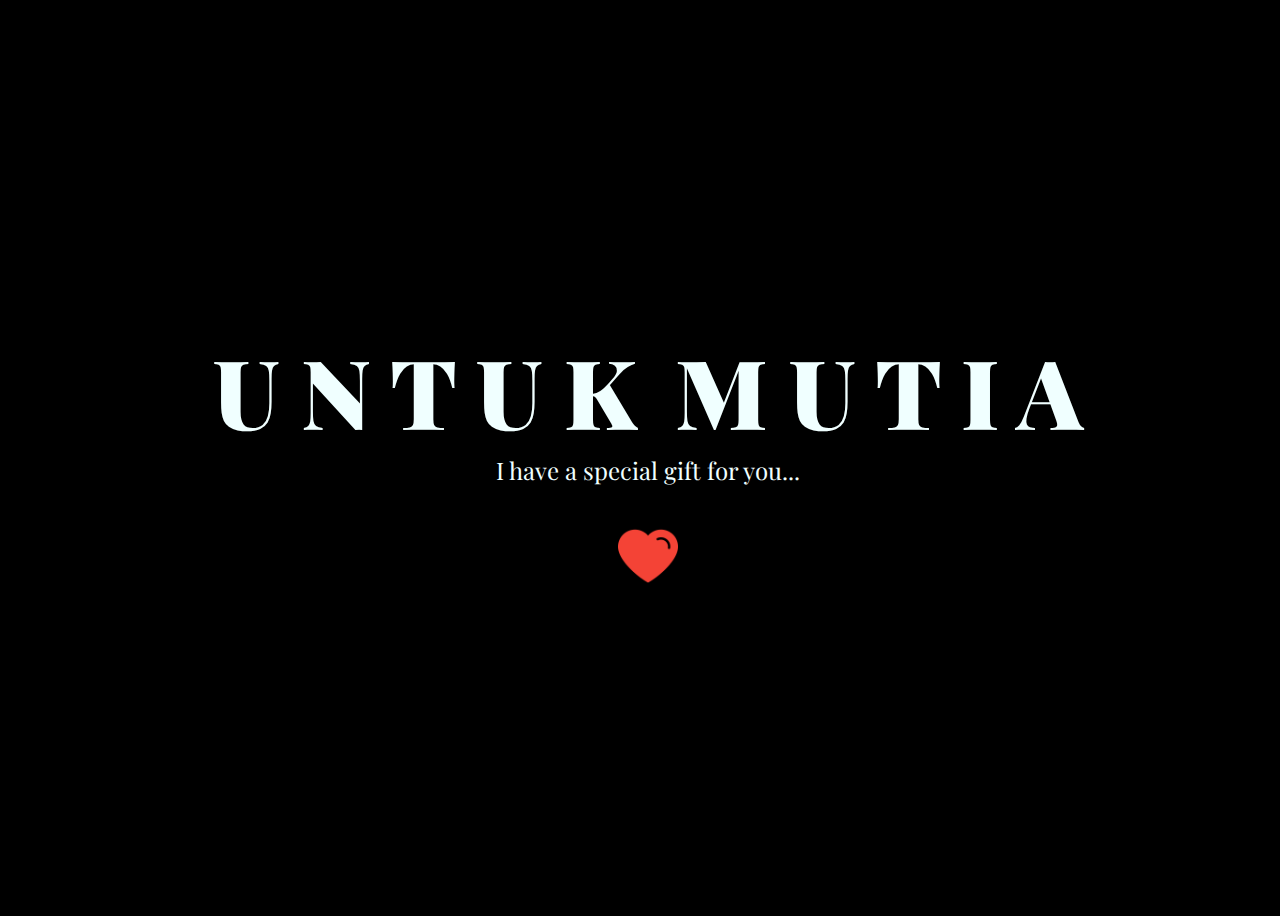
<file: index.html>
<!DOCTYPE html>
<html lang="en">

<head>
    <meta charset="UTF-8">
    <meta http-equiv="X-UA-Compatible" content="IE=edge">
    <meta name="viewport" content="width=device-width, initial-scale=1.0">
    <link href="https://cdnjs.cloudflare.com/ajax/libs/font-awesome/5.15.4/css/all.min.css" rel="stylesheet">
    <link rel="stylesheet" href="css/style.css">
    <link rel="icon" href="img/flowers.png" type="image/x-icon">
    <title>Flowers</title>
</head>

<body>
    <div class="greetings">
        <!-- silahkan menambah kata sesuai keinginan dengan <span>text...</span -->
        <span>U</span>
        <span>N</span>
        <span>T</span>
        <span>U</span>
        <span>K</span>
        <span class="space"> </span>
        <span>M</span>
        <span>U</span>
        <span>T</span>
        <span>I</span>
        <span>A</span>

    </div>
    <div class="description">
        <span>I have a special gift for you...</span>
    </div>
    <div class="button">
        <a href="flower.html">
            <img src="img/love.png" alt="Love Icon" class="icon-love">
        </a>
    </div>
    
</body>

</html>
</file>
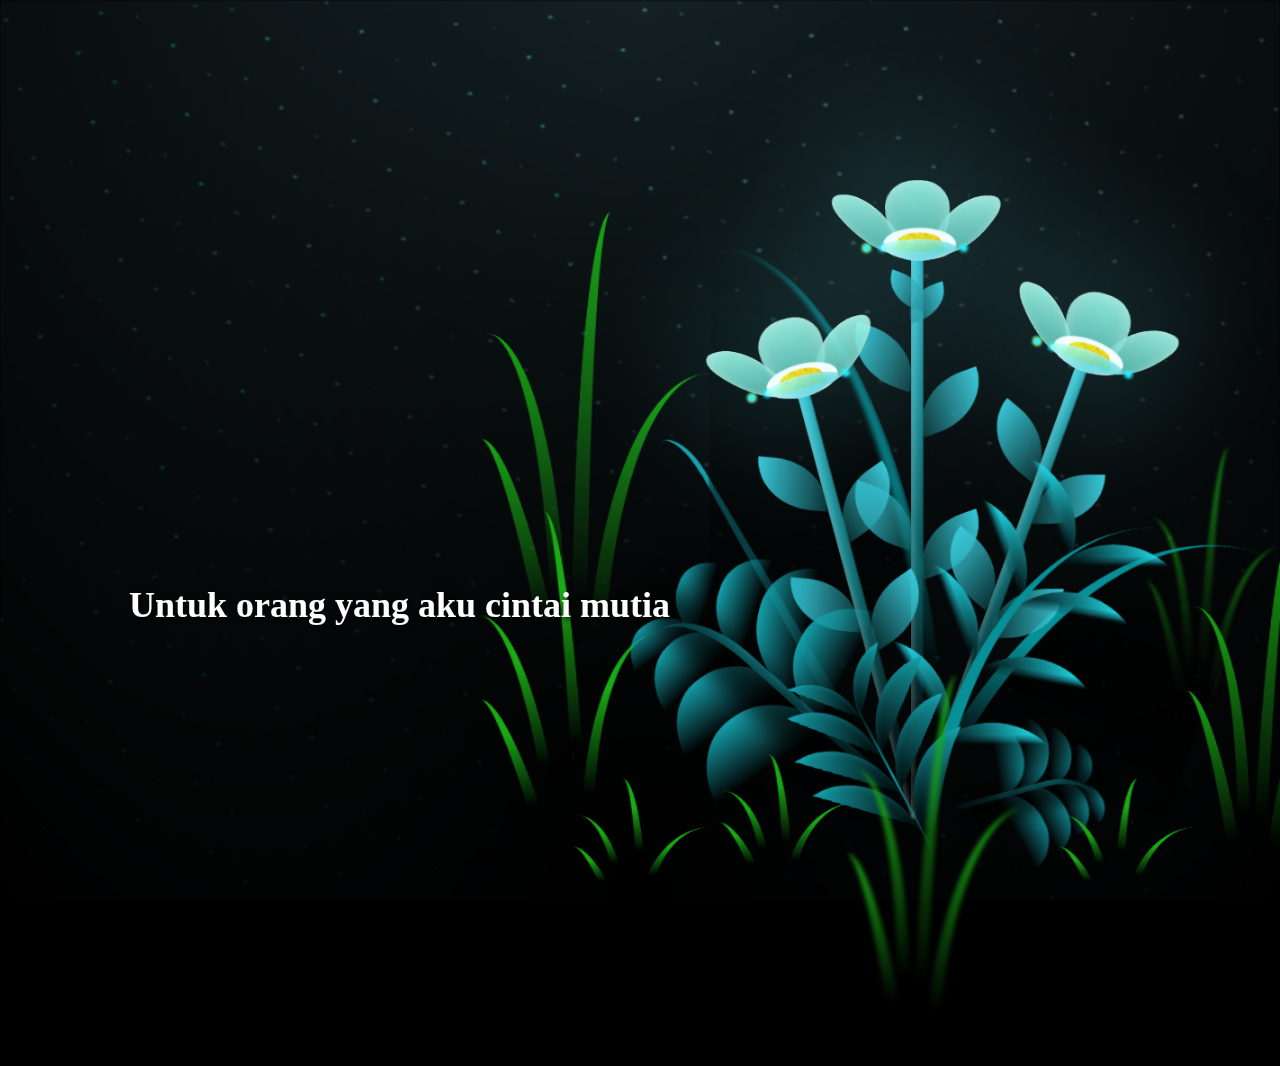
<file: flower.html>
<!DOCTYPE html>
<html lang="en">

<head>
  <meta charset="UTF-8">
  <meta http-equiv="X-UA-Compatible" content="IE=edge">
  <meta name="viewport" content="width=device-width, initial-scale=1.0">
  <link rel="stylesheet" href="css/main.css">
  <link rel="icon" href="img/flowers.png" type="image/x-icon">
  <title>flowers</title>
</head>

<body class="container">
  <div class="header-text">
    <h2 id="rotating-text">Untuk orang yang aku cintai mutia</h2>
  </div>
  <!-- Pembuat code: https://codepen.io/mdusmanansari/pen/BamepLe -->
  <div class="night"></div>
  <div class="flowers">
    <div class="flower flower--1">
      <div class="flower__leafs flower__leafs--1">
        <div class="flower__leaf flower__leaf--1"></div>
        <div class="flower__leaf flower__leaf--2"></div>
        <div class="flower__leaf flower__leaf--3"></div>
        <div class="flower__leaf flower__leaf--4"></div>
        <div class="flower__white-circle"></div>

        <div class="flower__light flower__light--1"></div>
        <div class="flower__light flower__light--2"></div>
        <div class="flower__light flower__light--3"></div>
        <div class="flower__light flower__light--4"></div>
        <div class="flower__light flower__light--5"></div>
        <div class="flower__light flower__light--6"></div>
        <div class="flower__light flower__light--7"></div>
        <div class="flower__light flower__light--8"></div>

      </div>
      <div class="flower__line">
        <div class="flower__line__leaf flower__line__leaf--1"></div>
        <div class="flower__line__leaf flower__line__leaf--2"></div>
        <div class="flower__line__leaf flower__line__leaf--3"></div>
        <div class="flower__line__leaf flower__line__leaf--4"></div>
        <div class="flower__line__leaf flower__line__leaf--5"></div>
        <div class="flower__line__leaf flower__line__leaf--6"></div>
      </div>
    </div>

    <div class="flower flower--2">
      <div class="flower__leafs flower__leafs--2">
        <div class="flower__leaf flower__leaf--1"></div>
        <div class="flower__leaf flower__leaf--2"></div>
        <div class="flower__leaf flower__leaf--3"></div>
        <div class="flower__leaf flower__leaf--4"></div>
        <div class="flower__white-circle"></div>

        <div class="flower__light flower__light--1"></div>
        <div class="flower__light flower__light--2"></div>
        <div class="flower__light flower__light--3"></div>
        <div class="flower__light flower__light--4"></div>
        <div class="flower__light flower__light--5"></div>
        <div class="flower__light flower__light--6"></div>
        <div class="flower__light flower__light--7"></div>
        <div class="flower__light flower__light--8"></div>

      </div>
      <div class="flower__line">
        <div class="flower__line__leaf flower__line__leaf--1"></div>
        <div class="flower__line__leaf flower__line__leaf--2"></div>
        <div class="flower__line__leaf flower__line__leaf--3"></div>
        <div class="flower__line__leaf flower__line__leaf--4"></div>
      </div>
    </div>

    <div class="flower flower--3">
      <div class="flower__leafs flower__leafs--3">
        <div class="flower__leaf flower__leaf--1"></div>
        <div class="flower__leaf flower__leaf--2"></div>
        <div class="flower__leaf flower__leaf--3"></div>
        <div class="flower__leaf flower__leaf--4"></div>
        <div class="flower__white-circle"></div>

        <div class="flower__light flower__light--1"></div>
        <div class="flower__light flower__light--2"></div>
        <div class="flower__light flower__light--3"></div>
        <div class="flower__light flower__light--4"></div>
        <div class="flower__light flower__light--5"></div>
        <div class="flower__light flower__light--6"></div>
        <div class="flower__light flower__light--7"></div>
        <div class="flower__light flower__light--8"></div>

      </div>
      <div class="flower__line">
        <div class="flower__line__leaf flower__line__leaf--1"></div>
        <div class="flower__line__leaf flower__line__leaf--2"></div>
        <div class="flower__line__leaf flower__line__leaf--3"></div>
        <div class="flower__line__leaf flower__line__leaf--4"></div>
      </div>
    </div>

    <div class="grow-ans" style="--d:1.2s">
      <div class="flower__g-long">
        <div class="flower__g-long__top"></div>
        <div class="flower__g-long__bottom"></div>
      </div>
    </div>

    <div class="growing-grass">
      <div class="flower__grass flower__grass--1">
        <div class="flower__grass--top"></div>
        <div class="flower__grass--bottom"></div>
        <div class="flower__grass__leaf flower__grass__leaf--1"></div>
        <div class="flower__grass__leaf flower__grass__leaf--2"></div>
        <div class="flower__grass__leaf flower__grass__leaf--3"></div>
        <div class="flower__grass__leaf flower__grass__leaf--4"></div>
        <div class="flower__grass__leaf flower__grass__leaf--5"></div>
        <div class="flower__grass__leaf flower__grass__leaf--6"></div>
        <div class="flower__grass__leaf flower__grass__leaf--7"></div>
        <div class="flower__grass__leaf flower__grass__leaf--8"></div>
        <div class="flower__grass__overlay"></div>
      </div>
    </div>

    <div class="growing-grass">
      <div class="flower__grass flower__grass--2">
        <div class="flower__grass--top"></div>
        <div class="flower__grass--bottom"></div>
        <div class="flower__grass__leaf flower__grass__leaf--1"></div>
        <div class="flower__grass__leaf flower__grass__leaf--2"></div>
        <div class="flower__grass__leaf flower__grass__leaf--3"></div>
        <div class="flower__grass__leaf flower__grass__leaf--4"></div>
        <div class="flower__grass__leaf flower__grass__leaf--5"></div>
        <div class="flower__grass__leaf flower__grass__leaf--6"></div>
        <div class="flower__grass__leaf flower__grass__leaf--7"></div>
        <div class="flower__grass__leaf flower__grass__leaf--8"></div>
        <div class="flower__grass__overlay"></div>
      </div>
    </div>

    <div class="grow-ans" style="--d:2.4s">
      <div class="flower__g-right flower__g-right--1">
        <div class="leaf"></div>
      </div>
    </div>

    <div class="grow-ans" style="--d:2.8s">
      <div class="flower__g-right flower__g-right--2">
        <div class="leaf"></div>
      </div>
    </div>

    <div class="grow-ans" style="--d:2.8s">
      <div class="flower__g-front">
        <div class="flower__g-front__leaf-wrapper flower__g-front__leaf-wrapper--1">
          <div class="flower__g-front__leaf"></div>
        </div>
        <div class="flower__g-front__leaf-wrapper flower__g-front__leaf-wrapper--2">
          <div class="flower__g-front__leaf"></div>
        </div>
        <div class="flower__g-front__leaf-wrapper flower__g-front__leaf-wrapper--3">
          <div class="flower__g-front__leaf"></div>
        </div>
        <div class="flower__g-front__leaf-wrapper flower__g-front__leaf-wrapper--4">
          <div class="flower__g-front__leaf"></div>
        </div>
        <div class="flower__g-front__leaf-wrapper flower__g-front__leaf-wrapper--5">
          <div class="flower__g-front__leaf"></div>
        </div>
        <div class="flower__g-front__leaf-wrapper flower__g-front__leaf-wrapper--6">
          <div class="flower__g-front__leaf"></div>
        </div>
        <div class="flower__g-front__leaf-wrapper flower__g-front__leaf-wrapper--7">
          <div class="flower__g-front__leaf"></div>
        </div>
        <div class="flower__g-front__leaf-wrapper flower__g-front__leaf-wrapper--8">
          <div class="flower__g-front__leaf"></div>
        </div>
        <div class="flower__g-front__line"></div>
      </div>
    </div>

    <div class="grow-ans" style="--d:3.2s">
      <div class="flower__g-fr">
        <div class="leaf"></div>
        <div class="flower__g-fr__leaf flower__g-fr__leaf--1"></div>
        <div class="flower__g-fr__leaf flower__g-fr__leaf--2"></div>
        <div class="flower__g-fr__leaf flower__g-fr__leaf--3"></div>
        <div class="flower__g-fr__leaf flower__g-fr__leaf--4"></div>
        <div class="flower__g-fr__leaf flower__g-fr__leaf--5"></div>
        <div class="flower__g-fr__leaf flower__g-fr__leaf--6"></div>
        <div class="flower__g-fr__leaf flower__g-fr__leaf--7"></div>
        <div class="flower__g-fr__leaf flower__g-fr__leaf--8"></div>
      </div>
    </div>

    <div class="long-g long-g--0">
      <div class="grow-ans" style="--d:3s">
        <div class="leaf leaf--0"></div>
      </div>
      <div class="grow-ans" style="--d:2.2s">
        <div class="leaf leaf--1"></div>
      </div>
      <div class="grow-ans" style="--d:3.4s">
        <div class="leaf leaf--2"></div>
      </div>
      <div class="grow-ans" style="--d:3.6s">
        <div class="leaf leaf--3"></div>
      </div>
    </div>

    <div class="long-g long-g--1">
      <div class="grow-ans" style="--d:3.6s">
        <div class="leaf leaf--0"></div>
      </div>
      <div class="grow-ans" style="--d:3.8s">
        <div class="leaf leaf--1"></div>
      </div>
      <div class="grow-ans" style="--d:4s">
        <div class="leaf leaf--2"></div>
      </div>
      <div class="grow-ans" style="--d:4.2s">
        <div class="leaf leaf--3"></div>
      </div>
    </div>

    <div class="long-g long-g--2">
      <div class="grow-ans" style="--d:4s">
        <div class="leaf leaf--0"></div>
      </div>
      <div class="grow-ans" style="--d:4.2s">
        <div class="leaf leaf--1"></div>
      </div>
      <div class="grow-ans" style="--d:4.4s">
        <div class="leaf leaf--2"></div>
      </div>
      <div class="grow-ans" style="--d:4.6s">
        <div class="leaf leaf--3"></div>
      </div>
    </div>

    <div class="long-g long-g--3">
      <div class="grow-ans" style="--d:4s">
        <div class="leaf leaf--0"></div>
      </div>
      <div class="grow-ans" style="--d:4.2s">
        <div class="leaf leaf--1"></div>
      </div>
      <div class="grow-ans" style="--d:3s">
        <div class="leaf leaf--2"></div>
      </div>
      <div class="grow-ans" style="--d:3.6s">
        <div class="leaf leaf--3"></div>
      </div>
    </div>

    <div class="long-g long-g--4">
      <div class="grow-ans" style="--d:4s">
        <div class="leaf leaf--0"></div>
      </div>
      <div class="grow-ans" style="--d:4.2s">
        <div class="leaf leaf--1"></div>
      </div>
      <div class="grow-ans" style="--d:3s">
        <div class="leaf leaf--2"></div>
      </div>
      <div class="grow-ans" style="--d:3.6s">
        <div class="leaf leaf--3"></div>
      </div>
    </div>

    <div class="long-g long-g--5">
      <div class="grow-ans" style="--d:4s">
        <div class="leaf leaf--0"></div>
      </div>
      <div class="grow-ans" style="--d:4.2s">
        <div class="leaf leaf--1"></div>
      </div>
      <div class="grow-ans" style="--d:3s">
        <div class="leaf leaf--2"></div>
      </div>
      <div class="grow-ans" style="--d:3.6s">
        <div class="leaf leaf--3"></div>
      </div>
    </div>

    <div class="long-g long-g--6">
      <div class="grow-ans" style="--d:4.2s">
        <div class="leaf leaf--0"></div>
      </div>
      <div class="grow-ans" style="--d:4.4s">
        <div class="leaf leaf--1"></div>
      </div>
      <div class="grow-ans" style="--d:4.6s">
        <div class="leaf leaf--2"></div>
      </div>
      <div class="grow-ans" style="--d:4.8s">
        <div class="leaf leaf--3"></div>
      </div>
    </div>

    <div class="long-g long-g--7">
      <div class="grow-ans" style="--d:3s">
        <div class="leaf leaf--0"></div>
      </div>
      <div class="grow-ans" style="--d:3.2s">
        <div class="leaf leaf--1"></div>
      </div>
      <div class="grow-ans" style="--d:3.5s">
        <div class="leaf leaf--2"></div>
      </div>
      <div class="grow-ans" style="--d:3.6s">
        <div class="leaf leaf--3"></div>
      </div>
    </div>
  </div>
  <script src="main.js"></script>
</body>

</html>
</file>
<file: css/style.css>
@import url('https://fonts.googleapis.com/css2?family=Playfair+Display:wght@400;700&display=swap');
* {
    font-family: 'Playfair Display', serif;
}

body{
    color: azure;
    width: 100%;
    height: 100vh;
    display: flex;
    flex-direction: column;
    align-items: center;
    justify-content: center;
    background-color: black;
}
.greetings{
    
    font-size: 6rem;
    font-weight: 900;
}
.greetings > span{
    animation: glow 2.5s ease-in-out infinite;
}
@keyframes glow {
    0%, 100% {
        color: #d8004c;
        /*text-shadow: 0 0 12px #d8004c, 0 0 30px #d8004c, 0 0 80px #9b1b3f, 0 0 200px #9b1b3f;*/
    }
    10%, 90% {
        color: #fff;
        text-shadow: none;
    }
}

.greetings > span:nth-child(2) {
    animation-delay: .2s;
}
.greetings > span:nth-child(3) {
    animation-delay: .4s;
}
.greetings > span:nth-child(4) {
    animation-delay: .6s;
}
.greetings > span:nth-child(5) {
    animation-delay: .8s;
}
.greetings > span:nth-child(7) {
    animation-delay: 1s;
}
.greetings > span:nth-child(8) {
    animation-delay: 1.2s;
}
.greetings > span:nth-child(9) {
    animation-delay: 1.4s;
}
.greetings > span:nth-child(10) {
    animation-delay: 1.6s;
}
.greetings > span:nth-child(11) {
    animation-delay: 1.8s;
}

.button {
    text-align: center;
    margin-top: 20px;
}

.icon-love {
    width: 60px; /* Lebar gambar */
    height: 60px; /* Tinggi gambar */
    display: inline-block;
    transition: transform 0.3s ease;
}

.icon-love:hover {
    transform: scale(1.2); /* Efek membesar */
}



.space {
    margin-left: 10px; 
    margin-right: 10px; 
}



.description{
    font-size: 1.5rem;
    margin-bottom: 20px;
}

.button a{
    text-decoration: none;
    font-size: 1rem;
    color: #111;
}

@media screen and (max-width:720px){
    .greetings{
        display: block;
        font-size: 2.5rem;
        font-weight: 500;
        text-align: center;
    }
    .description{
        font-size: 1rem;
    }
    
    img {
        width: 80px;
    }
}
</file>
<file: css/main.css>
*,
*::after,
*::before {
  padding: 0;
  margin: 0;
  box-sizing: border-box;
}

:root {
  --dark-color: #000;
}

body {
  display: flex;
  align-items: flex-end;
  justify-content: center;
  min-height: 100vh;
  background-color: var(--dark-color);
  overflow: hidden;
  perspective: 1000px;
}

.header-text {
  max-width: 50%;
  position: relative;/*Pastikan elemen berada di posisi absolut */
  top: -270px; /* Atur posisi vertikal (10% dari atas layar) */
  left: 30px; /* Posisi horizontal di tengah */
  transform: translateX(-50%); /* Pastikan teks terpusat */
  color: white;
  font-size: 1.5rem; /* Sedikit perbesar teks untuk estetika */
  font-weight: bold;
  text-shadow: 2px 2px 4px rgba(0, 0, 0, 0.7); /* Tambahkan shadow untuk keterbacaan */
  text-align: center;
  z-index: 10; /* Pastikan berada di depan elemen lain */
  line-height: 1.4; /* Tambahkan jarak antar-baris jika ada teks multi-baris */
}

.header-text h1 {
  animation: fade 4s ease-in-out;
}

@keyframes fade {
  0%, 100% { opacity: 0; }
  50% { opacity: 1; }
}

.night {
  position: fixed;
  left: 50%;
  top: 0;
  transform: translateX(-50%);
  width: 100%;
  height: 100%;
  filter: blur(0.1vmin);
  background-image: radial-gradient(ellipse at top, transparent 0%, var(--dark-color)), radial-gradient(ellipse at bottom, var(--dark-color), rgba(145, 233, 255, 0.2)), repeating-linear-gradient(220deg, rgb(0, 0, 0) 0px, rgb(0, 0, 0) 19px, transparent 19px, transparent 22px), repeating-linear-gradient(189deg, rgb(0, 0, 0) 0px, rgb(0, 0, 0) 19px, transparent 19px, transparent 22px), repeating-linear-gradient(148deg, rgb(0, 0, 0) 0px, rgb(0, 0, 0) 19px, transparent 19px, transparent 22px), linear-gradient(90deg, rgb(0, 255, 250), rgb(240, 240, 240));
}

.flowers {
  position: relative;
  transform: scale(0.9);
}

.flower {
  position: absolute;
  bottom: 10vmin;
  transform-origin: bottom center;
  z-index: 10;
  --fl-speed: 0.8s;
}
.flower--1 {
  -webkit-animation: moving-flower-1 4s linear infinite;
          animation: moving-flower-1 4s linear infinite;
}
.flower--1 .flower__line {
  height: 70vmin;
  -webkit-animation-delay: 0.3s;
          animation-delay: 0.3s;
}
.flower--1 .flower__line__leaf--1 {
  -webkit-animation: blooming-leaf-right var(--fl-speed) 1.6s backwards;
          animation: blooming-leaf-right var(--fl-speed) 1.6s backwards;
}
.flower--1 .flower__line__leaf--2 {
  -webkit-animation: blooming-leaf-right var(--fl-speed) 1.4s backwards;
          animation: blooming-leaf-right var(--fl-speed) 1.4s backwards;
}
.flower--1 .flower__line__leaf--3 {
  -webkit-animation: blooming-leaf-left var(--fl-speed) 1.2s backwards;
          animation: blooming-leaf-left var(--fl-speed) 1.2s backwards;
}
.flower--1 .flower__line__leaf--4 {
  -webkit-animation: blooming-leaf-left var(--fl-speed) 1s backwards;
          animation: blooming-leaf-left var(--fl-speed) 1s backwards;
}
.flower--1 .flower__line__leaf--5 {
  -webkit-animation: blooming-leaf-right var(--fl-speed) 1.8s backwards;
          animation: blooming-leaf-right var(--fl-speed) 1.8s backwards;
}
.flower--1 .flower__line__leaf--6 {
  -webkit-animation: blooming-leaf-left var(--fl-speed) 2s backwards;
          animation: blooming-leaf-left var(--fl-speed) 2s backwards;
}
.flower--2 {
  left: 50%;
  transform: rotate(20deg);
  -webkit-animation: moving-flower-2 4s linear infinite;
          animation: moving-flower-2 4s linear infinite;
}
.flower--2 .flower__line {
  height: 60vmin;
  -webkit-animation-delay: 0.6s;
          animation-delay: 0.6s;
}
.flower--2 .flower__line__leaf--1 {
  -webkit-animation: blooming-leaf-right var(--fl-speed) 1.9s backwards;
          animation: blooming-leaf-right var(--fl-speed) 1.9s backwards;
}
.flower--2 .flower__line__leaf--2 {
  -webkit-animation: blooming-leaf-right var(--fl-speed) 1.7s backwards;
          animation: blooming-leaf-right var(--fl-speed) 1.7s backwards;
}
.flower--2 .flower__line__leaf--3 {
  -webkit-animation: blooming-leaf-left var(--fl-speed) 1.5s backwards;
          animation: blooming-leaf-left var(--fl-speed) 1.5s backwards;
}
.flower--2 .flower__line__leaf--4 {
  -webkit-animation: blooming-leaf-left var(--fl-speed) 1.3s backwards;
          animation: blooming-leaf-left var(--fl-speed) 1.3s backwards;
}
.flower--3 {
  left: 50%;
  transform: rotate(-15deg);
  -webkit-animation: moving-flower-3 4s linear infinite;
          animation: moving-flower-3 4s linear infinite;
}
.flower--3 .flower__line {
  -webkit-animation-delay: 0.9s;
          animation-delay: 0.9s;
}
.flower--3 .flower__line__leaf--1 {
  -webkit-animation: blooming-leaf-right var(--fl-speed) 2.5s backwards;
          animation: blooming-leaf-right var(--fl-speed) 2.5s backwards;
}
.flower--3 .flower__line__leaf--2 {
  -webkit-animation: blooming-leaf-right var(--fl-speed) 2.3s backwards;
          animation: blooming-leaf-right var(--fl-speed) 2.3s backwards;
}
.flower--3 .flower__line__leaf--3 {
  -webkit-animation: blooming-leaf-left var(--fl-speed) 2.1s backwards;
          animation: blooming-leaf-left var(--fl-speed) 2.1s backwards;
}
.flower--3 .flower__line__leaf--4 {
  -webkit-animation: blooming-leaf-left var(--fl-speed) 1.9s backwards;
          animation: blooming-leaf-left var(--fl-speed) 1.9s backwards;
}
.flower__leafs {
  position: relative;
  -webkit-animation: blooming-flower 2s backwards;
          animation: blooming-flower 2s backwards;
}
.flower__leafs--1 {
  -webkit-animation-delay: 1.1s;
          animation-delay: 1.1s;
}
.flower__leafs--2 {
  -webkit-animation-delay: 1.4s;
          animation-delay: 1.4s;
}
.flower__leafs--3 {
  -webkit-animation-delay: 1.7s;
          animation-delay: 1.7s;
}
.flower__leafs::after {
  content: "";
  position: absolute;
  left: 0;
  top: 0;
  transform: translate(-50%, -100%);
  width: 8vmin;
  height: 8vmin;
  background-color: #6bf0ff;
  filter: blur(10vmin);
}
.flower__leaf {
  position: absolute;
  bottom: 0;
  left: 50%;
  width: 8vmin;
  height: 11vmin;
  border-radius: 51% 49% 47% 53%/44% 45% 55% 69%;
  background-color: #a7ffee;
  background-image: linear-gradient(to top, #54b8aa, #a7ffee);
  transform-origin: bottom center;
  opacity: 0.9;
  box-shadow: inset 0 0 2vmin rgba(255, 255, 255, 0.5);
}
.flower__leaf--1 {
  transform: translate(-10%, 1%) rotateY(40deg) rotateX(-50deg);
}
.flower__leaf--2 {
  transform: translate(-50%, -4%) rotateX(40deg);
}
.flower__leaf--3 {
  transform: translate(-90%, 0%) rotateY(45deg) rotateX(50deg);
}
.flower__leaf--4 {
  width: 8vmin;
  height: 8vmin;
  transform-origin: bottom left;
  border-radius: 4vmin 10vmin 4vmin 4vmin;
  transform: translate(0%, 18%) rotateX(70deg) rotate(-43deg);
  background-image: linear-gradient(to top, #39c6d6, #a7ffee);
  z-index: 1;
  opacity: 0.8;
}
.flower__white-circle {
  position: absolute;
  left: -3.5vmin;
  top: -3vmin;
  width: 9vmin;
  height: 4vmin;
  border-radius: 50%;
  background-color: #fff;
}
.flower__white-circle::after {
  content: "";
  position: absolute;
  left: 50%;
  top: 45%;
  transform: translate(-50%, -50%);
  width: 60%;
  height: 60%;
  border-radius: inherit;
  background-image: repeating-linear-gradient(135deg, rgba(0, 0, 0, 0.03) 0px, rgba(0, 0, 0, 0.03) 1px, transparent 1px, transparent 12px), repeating-linear-gradient(45deg, rgba(0, 0, 0, 0.03) 0px, rgba(0, 0, 0, 0.03) 1px, transparent 1px, transparent 12px), repeating-linear-gradient(67.5deg, rgba(0, 0, 0, 0.03) 0px, rgba(0, 0, 0, 0.03) 1px, transparent 1px, transparent 12px), repeating-linear-gradient(135deg, rgba(0, 0, 0, 0.03) 0px, rgba(0, 0, 0, 0.03) 1px, transparent 1px, transparent 12px), repeating-linear-gradient(45deg, rgba(0, 0, 0, 0.03) 0px, rgba(0, 0, 0, 0.03) 1px, transparent 1px, transparent 12px), repeating-linear-gradient(112.5deg, rgba(0, 0, 0, 0.03) 0px, rgba(0, 0, 0, 0.03) 1px, transparent 1px, transparent 12px), repeating-linear-gradient(112.5deg, rgba(0, 0, 0, 0.03) 0px, rgba(0, 0, 0, 0.03) 1px, transparent 1px, transparent 12px), repeating-linear-gradient(45deg, rgba(0, 0, 0, 0.03) 0px, rgba(0, 0, 0, 0.03) 1px, transparent 1px, transparent 12px), repeating-linear-gradient(22.5deg, rgba(0, 0, 0, 0.03) 0px, rgba(0, 0, 0, 0.03) 1px, transparent 1px, transparent 12px), repeating-linear-gradient(45deg, rgba(0, 0, 0, 0.03) 0px, rgba(0, 0, 0, 0.03) 1px, transparent 1px, transparent 12px), repeating-linear-gradient(22.5deg, rgba(0, 0, 0, 0.03) 0px, rgba(0, 0, 0, 0.03) 1px, transparent 1px, transparent 12px), repeating-linear-gradient(135deg, rgba(0, 0, 0, 0.03) 0px, rgba(0, 0, 0, 0.03) 1px, transparent 1px, transparent 12px), repeating-linear-gradient(157.5deg, rgba(0, 0, 0, 0.03) 0px, rgba(0, 0, 0, 0.03) 1px, transparent 1px, transparent 12px), repeating-linear-gradient(67.5deg, rgba(0, 0, 0, 0.03) 0px, rgba(0, 0, 0, 0.03) 1px, transparent 1px, transparent 12px), repeating-linear-gradient(67.5deg, rgba(0, 0, 0, 0.03) 0px, rgba(0, 0, 0, 0.03) 1px, transparent 1px, transparent 12px), linear-gradient(90deg, rgb(255, 235, 18), rgb(255, 206, 0));
}
.flower__line {
  height: 55vmin;
  width: 1.5vmin;
  background-image: linear-gradient(to left, rgba(0, 0, 0, 0.2), transparent, rgba(255, 255, 255, 0.2)), linear-gradient(to top, transparent 10%, #14757a, #39c6d6);
  box-shadow: inset 0 0 2px rgba(0, 0, 0, 0.5);
  -webkit-animation: grow-flower-tree 4s backwards;
          animation: grow-flower-tree 4s backwards;
}
.flower__line__leaf {
  --w: 7vmin;
  --h: calc(var(--w) + 2vmin);
  position: absolute;
  top: 20%;
  left: 90%;
  width: var(--w);
  height: var(--h);
  border-top-right-radius: var(--h);
  border-bottom-left-radius: var(--h);
  background-image: linear-gradient(to top, rgba(20, 117, 122, 0.4), #39c6d6);
}
.flower__line__leaf--1 {
  transform: rotate(70deg) rotateY(30deg);
}
.flower__line__leaf--2 {
  top: 45%;
  transform: rotate(70deg) rotateY(30deg);
}
.flower__line__leaf--3, .flower__line__leaf--4, .flower__line__leaf--6 {
  border-top-right-radius: 0;
  border-bottom-left-radius: 0;
  border-top-left-radius: var(--h);
  border-bottom-right-radius: var(--h);
  left: -460%;
  top: 12%;
  transform: rotate(-70deg) rotateY(30deg);
}
.flower__line__leaf--4 {
  top: 40%;
}
.flower__line__leaf--5 {
  top: 0;
  transform-origin: left;
  transform: rotate(70deg) rotateY(30deg) scale(0.6);
}
.flower__line__leaf--6 {
  top: -2%;
  left: -450%;
  transform-origin: right;
  transform: rotate(-70deg) rotateY(30deg) scale(0.6);
}
.flower__light {
  position: absolute;
  bottom: 0vmin;
  width: 1vmin;
  height: 1vmin;
  background-color: rgb(255, 251, 0);
  border-radius: 50%;
  filter: blur(0.2vmin);
  -webkit-animation: light-ans 4s linear infinite backwards;
          animation: light-ans 4s linear infinite backwards;
}
.flower__light:nth-child(odd) {
  background-color: #23f0ff;
}
.flower__light--1 {
  left: -2vmin;
  -webkit-animation-delay: 1s;
          animation-delay: 1s;
}
.flower__light--2 {
  left: 3vmin;
  -webkit-animation-delay: 0.5s;
          animation-delay: 0.5s;
}
.flower__light--3 {
  left: -6vmin;
  -webkit-animation-delay: 0.3s;
          animation-delay: 0.3s;
}
.flower__light--4 {
  left: 6vmin;
  -webkit-animation-delay: 0.9s;
          animation-delay: 0.9s;
}
.flower__light--5 {
  left: -1vmin;
  -webkit-animation-delay: 1.5s;
          animation-delay: 1.5s;
}
.flower__light--6 {
  left: -4vmin;
  -webkit-animation-delay: 3s;
          animation-delay: 3s;
}
.flower__light--7 {
  left: 3vmin;
  -webkit-animation-delay: 2s;
          animation-delay: 2s;
}
.flower__light--8 {
  left: -6vmin;
  -webkit-animation-delay: 3.5s;
          animation-delay: 3.5s;
}
.flower__grass {
  --c: #159faa;
  --line-w: 1.5vmin;
  position: absolute;
  bottom: 12vmin;
  left: -7vmin;
  display: flex;
  flex-direction: column;
  align-items: flex-end;
  z-index: 20;
  transform-origin: bottom center;
  transform: rotate(-48deg) rotateY(40deg);
}
.flower__grass--1 {
  -webkit-animation: moving-grass 2s linear infinite;
          animation: moving-grass 2s linear infinite;
}
.flower__grass--2 {
  left: 2vmin;
  bottom: 10vmin;
  transform: scale(0.5) rotate(75deg) rotateX(10deg) rotateY(-200deg);
  opacity: 0.8;
  z-index: 0;
  -webkit-animation: moving-grass--2 1.5s linear infinite;
          animation: moving-grass--2 1.5s linear infinite;
}
.flower__grass--top {
  width: 7vmin;
  height: 10vmin;
  border-top-right-radius: 100%;
  border-right: var(--line-w) solid var(--c);
  transform-origin: bottom center;
  transform: rotate(-2deg);
}
.flower__grass--bottom {
  margin-top: -2px;
  width: var(--line-w);
  height: 25vmin;
  background-image: linear-gradient(to top, transparent, var(--c));
}
.flower__grass__leaf {
  --size: 10vmin;
  position: absolute;
  width: calc(var(--size) * 2.1);
  height: var(--size);
  border-top-left-radius: var(--size);
  border-top-right-radius: var(--size);
  background-image: linear-gradient(to top, transparent, transparent 30%, var(--c));
  z-index: 100;
}
.flower__grass__leaf--1 {
  top: -6%;
  left: 30%;
  --size: 6vmin;
  transform: rotate(-20deg);
  -webkit-animation: growing-grass-ans--1 2s 2.6s backwards;
          animation: growing-grass-ans--1 2s 2.6s backwards;
}
@-webkit-keyframes growing-grass-ans--1 {
  0% {
    transform-origin: bottom left;
    transform: rotate(-20deg) scale(0);
  }
}
@keyframes growing-grass-ans--1 {
  0% {
    transform-origin: bottom left;
    transform: rotate(-20deg) scale(0);
  }
}
.flower__grass__leaf--2 {
  top: -5%;
  left: -110%;
  --size: 6vmin;
  transform: rotate(10deg);
  -webkit-animation: growing-grass-ans--2 2s 2.4s linear backwards;
          animation: growing-grass-ans--2 2s 2.4s linear backwards;
}
@-webkit-keyframes growing-grass-ans--2 {
  0% {
    transform-origin: bottom right;
    transform: rotate(10deg) scale(0);
  }
}
@keyframes growing-grass-ans--2 {
  0% {
    transform-origin: bottom right;
    transform: rotate(10deg) scale(0);
  }
}
.flower__grass__leaf--3 {
  top: 5%;
  left: 60%;
  --size: 8vmin;
  transform: rotate(-18deg) rotateX(-20deg);
  -webkit-animation: growing-grass-ans--3 2s 2.2s linear backwards;
          animation: growing-grass-ans--3 2s 2.2s linear backwards;
}
@-webkit-keyframes growing-grass-ans--3 {
  0% {
    transform-origin: bottom left;
    transform: rotate(-18deg) rotateX(-20deg) scale(0);
  }
}
@keyframes growing-grass-ans--3 {
  0% {
    transform-origin: bottom left;
    transform: rotate(-18deg) rotateX(-20deg) scale(0);
  }
}
.flower__grass__leaf--4 {
  top: 6%;
  left: -135%;
  --size: 8vmin;
  transform: rotate(2deg);
  -webkit-animation: growing-grass-ans--4 2s 2s linear backwards;
          animation: growing-grass-ans--4 2s 2s linear backwards;
}
@-webkit-keyframes growing-grass-ans--4 {
  0% {
    transform-origin: bottom right;
    transform: rotate(2deg) scale(0);
  }
}
@keyframes growing-grass-ans--4 {
  0% {
    transform-origin: bottom right;
    transform: rotate(2deg) scale(0);
  }
}
.flower__grass__leaf--5 {
  top: 20%;
  left: 60%;
  --size: 10vmin;
  transform: rotate(-24deg) rotateX(-20deg);
  -webkit-animation: growing-grass-ans--5 2s 1.8s linear backwards;
          animation: growing-grass-ans--5 2s 1.8s linear backwards;
}
@-webkit-keyframes growing-grass-ans--5 {
  0% {
    transform-origin: bottom left;
    transform: rotate(-24deg) rotateX(-20deg) scale(0);
  }
}
@keyframes growing-grass-ans--5 {
  0% {
    transform-origin: bottom left;
    transform: rotate(-24deg) rotateX(-20deg) scale(0);
  }
}
.flower__grass__leaf--6 {
  top: 22%;
  left: -180%;
  --size: 10vmin;
  transform: rotate(10deg);
  -webkit-animation: growing-grass-ans--6 2s 1.6s linear backwards;
          animation: growing-grass-ans--6 2s 1.6s linear backwards;
}
@-webkit-keyframes growing-grass-ans--6 {
  0% {
    transform-origin: bottom right;
    transform: rotate(10deg) scale(0);
  }
}
@keyframes growing-grass-ans--6 {
  0% {
    transform-origin: bottom right;
    transform: rotate(10deg) scale(0);
  }
}
.flower__grass__leaf--7 {
  top: 39%;
  left: 70%;
  --size: 10vmin;
  transform: rotate(-10deg);
  -webkit-animation: growing-grass-ans--7 2s 1.4s linear backwards;
          animation: growing-grass-ans--7 2s 1.4s linear backwards;
}
@-webkit-keyframes growing-grass-ans--7 {
  0% {
    transform-origin: bottom left;
    transform: rotate(-10deg) scale(0);
  }
}
@keyframes growing-grass-ans--7 {
  0% {
    transform-origin: bottom left;
    transform: rotate(-10deg) scale(0);
  }
}
.flower__grass__leaf--8 {
  top: 40%;
  left: -215%;
  --size: 11vmin;
  transform: rotate(10deg);
  -webkit-animation: growing-grass-ans--8 2s 1.2s linear backwards;
          animation: growing-grass-ans--8 2s 1.2s linear backwards;
}
@-webkit-keyframes growing-grass-ans--8 {
  0% {
    transform-origin: bottom right;
    transform: rotate(10deg) scale(0);
  }
}
@keyframes growing-grass-ans--8 {
  0% {
    transform-origin: bottom right;
    transform: rotate(10deg) scale(0);
  }
}
.flower__grass__overlay {
  position: absolute;
  top: -10%;
  right: 0%;
  width: 100%;
  height: 100%;
  background-color: rgba(0, 0, 0, 0.6);
  filter: blur(1.5vmin);
  z-index: 100;
}
.flower__g-long {
  --w: 2vmin;
  --h: 6vmin;
  --c: #159faa;
  position: absolute;
  bottom: 10vmin;
  left: -3vmin;
  transform-origin: bottom center;
  transform: rotate(-30deg) rotateY(-20deg);
  display: flex;
  flex-direction: column;
  align-items: flex-end;
  -webkit-animation: flower-g-long-ans 3s linear infinite;
          animation: flower-g-long-ans 3s linear infinite;
}
@-webkit-keyframes flower-g-long-ans {
  0%, 100% {
    transform: rotate(-30deg) rotateY(-20deg);
  }
  50% {
    transform: rotate(-32deg) rotateY(-20deg);
  }
}
@keyframes flower-g-long-ans {
  0%, 100% {
    transform: rotate(-30deg) rotateY(-20deg);
  }
  50% {
    transform: rotate(-32deg) rotateY(-20deg);
  }
}
.flower__g-long__top {
  top: calc(var(--h) * -1);
  width: calc(var(--w) + 1vmin);
  height: var(--h);
  border-top-right-radius: 100%;
  border-right: 0.7vmin solid var(--c);
  transform: translate(-0.7vmin, 1vmin);
}
.flower__g-long__bottom {
  width: var(--w);
  height: 50vmin;
  transform-origin: bottom center;
  background-image: linear-gradient(to top, transparent 30%, var(--c));
  box-shadow: inset 0 0 2px rgba(0, 0, 0, 0.5);
  -webkit-clip-path: polygon(35% 0, 65% 1%, 100% 100%, 0% 100%);
          clip-path: polygon(35% 0, 65% 1%, 100% 100%, 0% 100%);
}
.flower__g-right {
  position: absolute;
  bottom: 6vmin;
  left: -2vmin;
  transform-origin: bottom left;
  transform: rotate(20deg);
}
.flower__g-right .leaf {
  width: 30vmin;
  height: 50vmin;
  border-top-left-radius: 100%;
  border-left: 2vmin solid #079097;
  background-image: linear-gradient(to bottom, transparent, var(--dark-color) 60%);
  -webkit-mask-image: linear-gradient(to top, transparent 30%, #079097 60%);
}
.flower__g-right--1 {
  -webkit-animation: flower-g-right-ans 2.5s linear infinite;
          animation: flower-g-right-ans 2.5s linear infinite;
}
.flower__g-right--2 {
  left: 5vmin;
  transform: rotateY(-180deg);
  -webkit-animation: flower-g-right-ans--2 3s linear infinite;
          animation: flower-g-right-ans--2 3s linear infinite;
}
.flower__g-right--2 .leaf {
  height: 75vmin;
  filter: blur(0.3vmin);
  opacity: 0.8;
}
@-webkit-keyframes flower-g-right-ans {
  0%, 100% {
    transform: rotate(20deg);
  }
  50% {
    transform: rotate(24deg) rotateX(-20deg);
  }
}
@keyframes flower-g-right-ans {
  0%, 100% {
    transform: rotate(20deg);
  }
  50% {
    transform: rotate(24deg) rotateX(-20deg);
  }
}
@-webkit-keyframes flower-g-right-ans--2 {
  0%, 100% {
    transform: rotateY(-180deg) rotate(0deg) rotateX(-20deg);
  }
  50% {
    transform: rotateY(-180deg) rotate(6deg) rotateX(-20deg);
  }
}
@keyframes flower-g-right-ans--2 {
  0%, 100% {
    transform: rotateY(-180deg) rotate(0deg) rotateX(-20deg);
  }
  50% {
    transform: rotateY(-180deg) rotate(6deg) rotateX(-20deg);
  }
}
.flower__g-front {
  position: absolute;
  bottom: 6vmin;
  left: 2.5vmin;
  z-index: 100;
  transform-origin: bottom center;
  transform: rotate(-28deg) rotateY(30deg) scale(1.04);
  -webkit-animation: flower__g-front-ans 2s linear infinite;
          animation: flower__g-front-ans 2s linear infinite;
}
@-webkit-keyframes flower__g-front-ans {
  0%, 100% {
    transform: rotate(-28deg) rotateY(30deg) scale(1.04);
  }
  50% {
    transform: rotate(-35deg) rotateY(40deg) scale(1.04);
  }
}
@keyframes flower__g-front-ans {
  0%, 100% {
    transform: rotate(-28deg) rotateY(30deg) scale(1.04);
  }
  50% {
    transform: rotate(-35deg) rotateY(40deg) scale(1.04);
  }
}
.flower__g-front__line {
  width: 0.3vmin;
  height: 20vmin;
  background-image: linear-gradient(to top, transparent, #079097, transparent 100%);
  position: relative;
}
.flower__g-front__leaf-wrapper {
  position: absolute;
  top: 0;
  left: 0;
  transform-origin: bottom left;
  transform: rotate(10deg);
}
.flower__g-front__leaf-wrapper:nth-child(even) {
  left: 0vmin;
  transform: rotateY(-180deg) rotate(5deg);
  -webkit-animation: flower__g-front__leaf-left-ans 1s ease-in backwards;
          animation: flower__g-front__leaf-left-ans 1s ease-in backwards;
}
.flower__g-front__leaf-wrapper:nth-child(odd) {
  -webkit-animation: flower__g-front__leaf-ans 1s ease-in backwards;
          animation: flower__g-front__leaf-ans 1s ease-in backwards;
}
.flower__g-front__leaf-wrapper--1 {
  top: -8vmin;
  transform: scale(0.7);
  -webkit-animation: flower__g-front__leaf-ans 1s 5.5s ease-in backwards !important;
          animation: flower__g-front__leaf-ans 1s 5.5s ease-in backwards !important;
}
.flower__g-front__leaf-wrapper--2 {
  top: -8vmin;
  transform: rotateY(-180deg) scale(0.7) !important;
  -webkit-animation: flower__g-front__leaf-left-ans-2 1s 4.6s ease-in backwards !important;
          animation: flower__g-front__leaf-left-ans-2 1s 4.6s ease-in backwards !important;
}
.flower__g-front__leaf-wrapper--3 {
  top: -3vmin;
  -webkit-animation: flower__g-front__leaf-ans 1s 4.6s ease-in backwards;
          animation: flower__g-front__leaf-ans 1s 4.6s ease-in backwards;
}
.flower__g-front__leaf-wrapper--4 {
  top: -3vmin;
  transform: rotateY(-180deg) scale(0.9) !important;
  -webkit-animation: flower__g-front__leaf-left-ans-2 1s 4.6s ease-in backwards !important;
          animation: flower__g-front__leaf-left-ans-2 1s 4.6s ease-in backwards !important;
}
@-webkit-keyframes flower__g-front__leaf-left-ans-2 {
  0% {
    transform: rotateY(-180deg) scale(0);
  }
}
@keyframes flower__g-front__leaf-left-ans-2 {
  0% {
    transform: rotateY(-180deg) scale(0);
  }
}
.flower__g-front__leaf-wrapper--5, .flower__g-front__leaf-wrapper--6 {
  top: 2vmin;
}
.flower__g-front__leaf-wrapper--7, .flower__g-front__leaf-wrapper--8 {
  top: 6.5vmin;
}
.flower__g-front__leaf-wrapper--2 {
  -webkit-animation-delay: 5.2s !important;
          animation-delay: 5.2s !important;
}
.flower__g-front__leaf-wrapper--3 {
  -webkit-animation-delay: 4.9s !important;
          animation-delay: 4.9s !important;
}
.flower__g-front__leaf-wrapper--5 {
  -webkit-animation-delay: 4.3s !important;
          animation-delay: 4.3s !important;
}
.flower__g-front__leaf-wrapper--6 {
  -webkit-animation-delay: 4.1s !important;
          animation-delay: 4.1s !important;
}
.flower__g-front__leaf-wrapper--7 {
  -webkit-animation-delay: 3.8s !important;
          animation-delay: 3.8s !important;
}
.flower__g-front__leaf-wrapper--8 {
  -webkit-animation-delay: 3.5s !important;
          animation-delay: 3.5s !important;
}
@-webkit-keyframes flower__g-front__leaf-ans {
  0% {
    transform: rotate(10deg) scale(0);
  }
}
@keyframes flower__g-front__leaf-ans {
  0% {
    transform: rotate(10deg) scale(0);
  }
}
@-webkit-keyframes flower__g-front__leaf-left-ans {
  0% {
    transform: rotateY(-180deg) rotate(5deg) scale(0);
  }
}
@keyframes flower__g-front__leaf-left-ans {
  0% {
    transform: rotateY(-180deg) rotate(5deg) scale(0);
  }
}
.flower__g-front__leaf {
  width: 10vmin;
  height: 10vmin;
  border-radius: 100% 0% 0% 100%/100% 100% 0% 0%;
  box-shadow: inset 0 2px 1vmin hsla(184deg, 97%, 58%, 0.2);
  background-image: linear-gradient(to bottom left, transparent, var(--dark-color)), linear-gradient(to bottom right, #159faa 50%, transparent 50%, transparent);
  -webkit-mask-image: linear-gradient(to bottom right, #159faa 50%, transparent 50%, transparent);
  mask-image: linear-gradient(to bottom right, #159faa 50%, transparent 50%, transparent);
}
.flower__g-fr {
  position: absolute;
  bottom: -4vmin;
  left: vmin;
  transform-origin: bottom left;
  z-index: 10;
  -webkit-animation: flower__g-fr-ans 2s linear infinite;
          animation: flower__g-fr-ans 2s linear infinite;
}
@-webkit-keyframes flower__g-fr-ans {
  0%, 100% {
    transform: rotate(2deg);
  }
  50% {
    transform: rotate(4deg);
  }
}
@keyframes flower__g-fr-ans {
  0%, 100% {
    transform: rotate(2deg);
  }
  50% {
    transform: rotate(4deg);
  }
}
.flower__g-fr .leaf {
  width: 30vmin;
  height: 50vmin;
  border-top-left-radius: 100%;
  border-left: 2vmin solid #079097;
  -webkit-mask-image: linear-gradient(to top, transparent 25%, #079097 50%);
  position: relative;
  z-index: 1;
}
.flower__g-fr__leaf {
  position: absolute;
  top: 0;
  left: 0;
  width: 10vmin;
  height: 10vmin;
  border-radius: 100% 0% 0% 100%/100% 100% 0% 0%;
  box-shadow: inset 0 2px 1vmin hsla(184deg, 97%, 58%, 0.2);
  background-image: linear-gradient(to bottom left, transparent, var(--dark-color) 98%), linear-gradient(to bottom right, #23f0ff 45%, transparent 50%, transparent);
  -webkit-mask-image: linear-gradient(135deg, #159faa 40%, transparent 50%, transparent);
}
.flower__g-fr__leaf--1 {
  left: 20vmin;
  transform: rotate(45deg);
  -webkit-animation: flower__g-fr-leaft-ans-1 0.5s 5.2s linear backwards;
          animation: flower__g-fr-leaft-ans-1 0.5s 5.2s linear backwards;
}
@-webkit-keyframes flower__g-fr-leaft-ans-1 {
  0% {
    transform-origin: left;
    transform: rotate(45deg) scale(0);
  }
}
@keyframes flower__g-fr-leaft-ans-1 {
  0% {
    transform-origin: left;
    transform: rotate(45deg) scale(0);
  }
}
.flower__g-fr__leaf--2 {
  left: 12vmin;
  top: -7vmin;
  transform: rotate(25deg) rotateY(-180deg);
  -webkit-animation: flower__g-fr-leaft-ans-6 0.5s 5s linear backwards;
          animation: flower__g-fr-leaft-ans-6 0.5s 5s linear backwards;
}
.flower__g-fr__leaf--3 {
  left: 15vmin;
  top: 6vmin;
  transform: rotate(55deg);
  -webkit-animation: flower__g-fr-leaft-ans-5 0.5s 4.8s linear backwards;
          animation: flower__g-fr-leaft-ans-5 0.5s 4.8s linear backwards;
}
.flower__g-fr__leaf--4 {
  left: 6vmin;
  top: -2vmin;
  transform: rotate(25deg) rotateY(-180deg);
  -webkit-animation: flower__g-fr-leaft-ans-6 0.5s 4.6s linear backwards;
          animation: flower__g-fr-leaft-ans-6 0.5s 4.6s linear backwards;
}
.flower__g-fr__leaf--5 {
  left: 10vmin;
  top: 14vmin;
  transform: rotate(55deg);
  -webkit-animation: flower__g-fr-leaft-ans-5 0.5s 4.4s linear backwards;
          animation: flower__g-fr-leaft-ans-5 0.5s 4.4s linear backwards;
}
@-webkit-keyframes flower__g-fr-leaft-ans-5 {
  0% {
    transform-origin: left;
    transform: rotate(55deg) scale(0);
  }
}
@keyframes flower__g-fr-leaft-ans-5 {
  0% {
    transform-origin: left;
    transform: rotate(55deg) scale(0);
  }
}
.flower__g-fr__leaf--6 {
  left: 0vmin;
  top: 6vmin;
  transform: rotate(25deg) rotateY(-180deg);
  -webkit-animation: flower__g-fr-leaft-ans-6 0.5s 4.2s linear backwards;
          animation: flower__g-fr-leaft-ans-6 0.5s 4.2s linear backwards;
}
@-webkit-keyframes flower__g-fr-leaft-ans-6 {
  0% {
    transform-origin: right;
    transform: rotate(25deg) rotateY(-180deg) scale(0);
  }
}
@keyframes flower__g-fr-leaft-ans-6 {
  0% {
    transform-origin: right;
    transform: rotate(25deg) rotateY(-180deg) scale(0);
  }
}
.flower__g-fr__leaf--7 {
  left: 5vmin;
  top: 22vmin;
  transform: rotate(45deg);
  -webkit-animation: flower__g-fr-leaft-ans-7 0.5s 4s linear backwards;
          animation: flower__g-fr-leaft-ans-7 0.5s 4s linear backwards;
}
@-webkit-keyframes flower__g-fr-leaft-ans-7 {
  0% {
    transform-origin: left;
    transform: rotate(45deg) scale(0);
  }
}
@keyframes flower__g-fr-leaft-ans-7 {
  0% {
    transform-origin: left;
    transform: rotate(45deg) scale(0);
  }
}
.flower__g-fr__leaf--8 {
  left: -4vmin;
  top: 15vmin;
  transform: rotate(15deg) rotateY(-180deg);
  -webkit-animation: flower__g-fr-leaft-ans-8 0.5s 3.8s linear backwards;
          animation: flower__g-fr-leaft-ans-8 0.5s 3.8s linear backwards;
}
@-webkit-keyframes flower__g-fr-leaft-ans-8 {
  0% {
    transform-origin: right;
    transform: rotate(15deg) rotateY(-180deg) scale(0);
  }
}
@keyframes flower__g-fr-leaft-ans-8 {
  0% {
    transform-origin: right;
    transform: rotate(15deg) rotateY(-180deg) scale(0);
  }
}

.long-g {
  position: absolute;
  bottom: 25vmin;
  left: -42vmin;
  transform-origin: bottom left;
}
.long-g--1 {
  bottom: 0vmin;
  transform: scale(0.8) rotate(-5deg);
}
.long-g--1 .leaf {
  -webkit-mask-image: linear-gradient(to top, transparent 40%, #079097 80%) !important;
}
.long-g--1 .leaf--1 {
  --w: 5vmin;
  --h: 60vmin;
  left: -2vmin;
  transform: rotate(3deg) rotateY(-180deg);
}
.long-g--2, .long-g--3 {
  bottom: -3vmin;
  left: -35vmin;
  transform-origin: center;
  transform: scale(0.6) rotateX(60deg);
}
.long-g--2 .leaf, .long-g--3 .leaf {
  -webkit-mask-image: linear-gradient(to top, transparent 50%, #079097 80%) !important;
}
.long-g--2 .leaf--1, .long-g--3 .leaf--1 {
  left: -1vmin;
  transform: rotateY(-180deg);
}
.long-g--3 {
  left: -17vmin;
  bottom: 0vmin;
}
.long-g--3 .leaf {
  -webkit-mask-image: linear-gradient(to top, transparent 40%, #079097 80%) !important;
}
.long-g--4 {
  left: 25vmin;
  bottom: -3vmin;
  transform-origin: center;
  transform: scale(0.6) rotateX(60deg);
}
.long-g--4 .leaf {
  -webkit-mask-image: linear-gradient(to top, transparent 50%, #079097 80%) !important;
}
.long-g--5 {
  left: 42vmin;
  bottom: 0vmin;
  transform: scale(0.8) rotate(2deg);
}
.long-g--6 {
  left: 0vmin;
  bottom: -20vmin;
  z-index: 100;
  filter: blur(0.3vmin);
  transform: scale(0.8) rotate(2deg);
}
.long-g--7 {
  left: 35vmin;
  bottom: 20vmin;
  z-index: -1;
  filter: blur(0.3vmin);
  transform: scale(0.6) rotate(2deg);
  opacity: 0.7;
}
.long-g .leaf {
  --w: 15vmin;
  --h: 40vmin;
  --c: #1aaa15;
  position: absolute;
  bottom: 0;
  width: var(--w);
  height: var(--h);
  border-top-left-radius: 100%;
  border-left: 2vmin solid var(--c);
  -webkit-mask-image: linear-gradient(to top, transparent 20%, var(--dark-color));
  transform-origin: bottom center;
}
.long-g .leaf--0 {
  left: 2vmin;
  -webkit-animation: leaf-ans-1 4s linear infinite;
          animation: leaf-ans-1 4s linear infinite;
}
.long-g .leaf--1 {
  --w: 5vmin;
  --h: 60vmin;
  -webkit-animation: leaf-ans-1 4s linear infinite;
          animation: leaf-ans-1 4s linear infinite;
}
.long-g .leaf--2 {
  --w: 10vmin;
  --h: 40vmin;
  left: -0.5vmin;
  bottom: 5vmin;
  transform-origin: bottom left;
  transform: rotateY(-180deg);
  -webkit-animation: leaf-ans-2 3s linear infinite;
          animation: leaf-ans-2 3s linear infinite;
}
.long-g .leaf--3 {
  --w: 5vmin;
  --h: 30vmin;
  left: -1vmin;
  bottom: 3.2vmin;
  transform-origin: bottom left;
  transform: rotate(-10deg) rotateY(-180deg);
  -webkit-animation: leaf-ans-3 3s linear infinite;
          animation: leaf-ans-3 3s linear infinite;
}

@-webkit-keyframes leaf-ans-1 {
  0%, 100% {
    transform: rotate(-5deg) scale(1);
  }
  50% {
    transform: rotate(5deg) scale(1.1);
  }
}

@keyframes leaf-ans-1 {
  0%, 100% {
    transform: rotate(-5deg) scale(1);
  }
  50% {
    transform: rotate(5deg) scale(1.1);
  }
}
@-webkit-keyframes leaf-ans-2 {
  0%, 100% {
    transform: rotateY(-180deg) rotate(5deg);
  }
  50% {
    transform: rotateY(-180deg) rotate(0deg) scale(1.1);
  }
}
@keyframes leaf-ans-2 {
  0%, 100% {
    transform: rotateY(-180deg) rotate(5deg);
  }
  50% {
    transform: rotateY(-180deg) rotate(0deg) scale(1.1);
  }
}
@-webkit-keyframes leaf-ans-3 {
  0%, 100% {
    transform: rotate(-10deg) rotateY(-180deg);
  }
  50% {
    transform: rotate(-20deg) rotateY(-180deg);
  }
}
@keyframes leaf-ans-3 {
  0%, 100% {
    transform: rotate(-10deg) rotateY(-180deg);
  }
  50% {
    transform: rotate(-20deg) rotateY(-180deg);
  }
}
.grow-ans {
  -webkit-animation: grow-ans 2s var(--d) backwards;
          animation: grow-ans 2s var(--d) backwards;
}

@-webkit-keyframes grow-ans {
  0% {
    transform: scale(0);
    opacity: 0;
  }
}

@keyframes grow-ans {
  0% {
    transform: scale(0);
    opacity: 0;
  }
}
@-webkit-keyframes light-ans {
  0% {
    opacity: 0;
    transform: translateY(0vmin);
  }
  25% {
    opacity: 1;
    transform: translateY(-5vmin) translateX(-2vmin);
  }
  50% {
    opacity: 1;
    transform: translateY(-15vmin) translateX(2vmin);
    filter: blur(0.2vmin);
  }
  75% {
    transform: translateY(-20vmin) translateX(-2vmin);
    filter: blur(0.2vmin);
  }
  100% {
    transform: translateY(-30vmin);
    opacity: 0;
    filter: blur(1vmin);
  }
}
@keyframes light-ans {
  0% {
    opacity: 0;
    transform: translateY(0vmin);
  }
  25% {
    opacity: 1;
    transform: translateY(-5vmin) translateX(-2vmin);
  }
  50% {
    opacity: 1;
    transform: translateY(-15vmin) translateX(2vmin);
    filter: blur(0.2vmin);
  }
  75% {
    transform: translateY(-20vmin) translateX(-2vmin);
    filter: blur(0.2vmin);
  }
  100% {
    transform: translateY(-30vmin);
    opacity: 0;
    filter: blur(1vmin);
  }
}
@-webkit-keyframes moving-flower-1 {
  0%, 100% {
    transform: rotate(2deg);
  }
  50% {
    transform: rotate(-2deg);
  }
}
@keyframes moving-flower-1 {
  0%, 100% {
    transform: rotate(2deg);
  }
  50% {
    transform: rotate(-2deg);
  }
}
@-webkit-keyframes moving-flower-2 {
  0%, 100% {
    transform: rotate(18deg);
  }
  50% {
    transform: rotate(14deg);
  }
}
@keyframes moving-flower-2 {
  0%, 100% {
    transform: rotate(18deg);
  }
  50% {
    transform: rotate(14deg);
  }
}
@-webkit-keyframes moving-flower-3 {
  0%, 100% {
    transform: rotate(-18deg);
  }
  50% {
    transform: rotate(-20deg) rotateY(-10deg);
  }
}
@keyframes moving-flower-3 {
  0%, 100% {
    transform: rotate(-18deg);
  }
  50% {
    transform: rotate(-20deg) rotateY(-10deg);
  }
}
@-webkit-keyframes blooming-leaf-right {
  0% {
    transform-origin: left;
    transform: rotate(70deg) rotateY(30deg) scale(0);
  }
}
@keyframes blooming-leaf-right {
  0% {
    transform-origin: left;
    transform: rotate(70deg) rotateY(30deg) scale(0);
  }
}
@-webkit-keyframes blooming-leaf-left {
  0% {
    transform-origin: right;
    transform: rotate(-70deg) rotateY(30deg) scale(0);
  }
}
@keyframes blooming-leaf-left {
  0% {
    transform-origin: right;
    transform: rotate(-70deg) rotateY(30deg) scale(0);
  }
}
@-webkit-keyframes grow-flower-tree {
  0% {
    height: 0;
    border-radius: 1vmin;
  }
}
@keyframes grow-flower-tree {
  0% {
    height: 0;
    border-radius: 1vmin;
  }
}
@-webkit-keyframes blooming-flower {
  0% {
    transform: scale(0);
  }
}
@keyframes blooming-flower {
  0% {
    transform: scale(0);
  }
}
@-webkit-keyframes moving-grass {
  0%, 100% {
    transform: rotate(-48deg) rotateY(40deg);
  }
  50% {
    transform: rotate(-50deg) rotateY(40deg);
  }
}
@keyframes moving-grass {
  0%, 100% {
    transform: rotate(-48deg) rotateY(40deg);
  }
  50% {
    transform: rotate(-50deg) rotateY(40deg);
  }
}
@-webkit-keyframes moving-grass--2 {
  0%, 100% {
    transform: scale(0.5) rotate(75deg) rotateX(10deg) rotateY(-200deg);
  }
  50% {
    transform: scale(0.5) rotate(79deg) rotateX(10deg) rotateY(-200deg);
  }
}
@keyframes moving-grass--2 {
  0%, 100% {
    transform: scale(0.5) rotate(75deg) rotateX(10deg) rotateY(-200deg);
  }
  50% {
    transform: scale(0.5) rotate(79deg) rotateX(10deg) rotateY(-200deg);
  }
}
.growing-grass {
  -webkit-animation: growing-grass-ans 1s 2s backwards;
          animation: growing-grass-ans 1s 2s backwards;
}

@-webkit-keyframes growing-grass-ans {
  0% {
    transform: scale(0);
  }
}

@keyframes growing-grass-ans {
  0% {
    transform: scale(0);
  }
}
.container * {
  -webkit-animation-play-state: paused !important;
          animation-play-state: paused !important;
}/*# sourceMappingURL=main.css.map */
</file>
